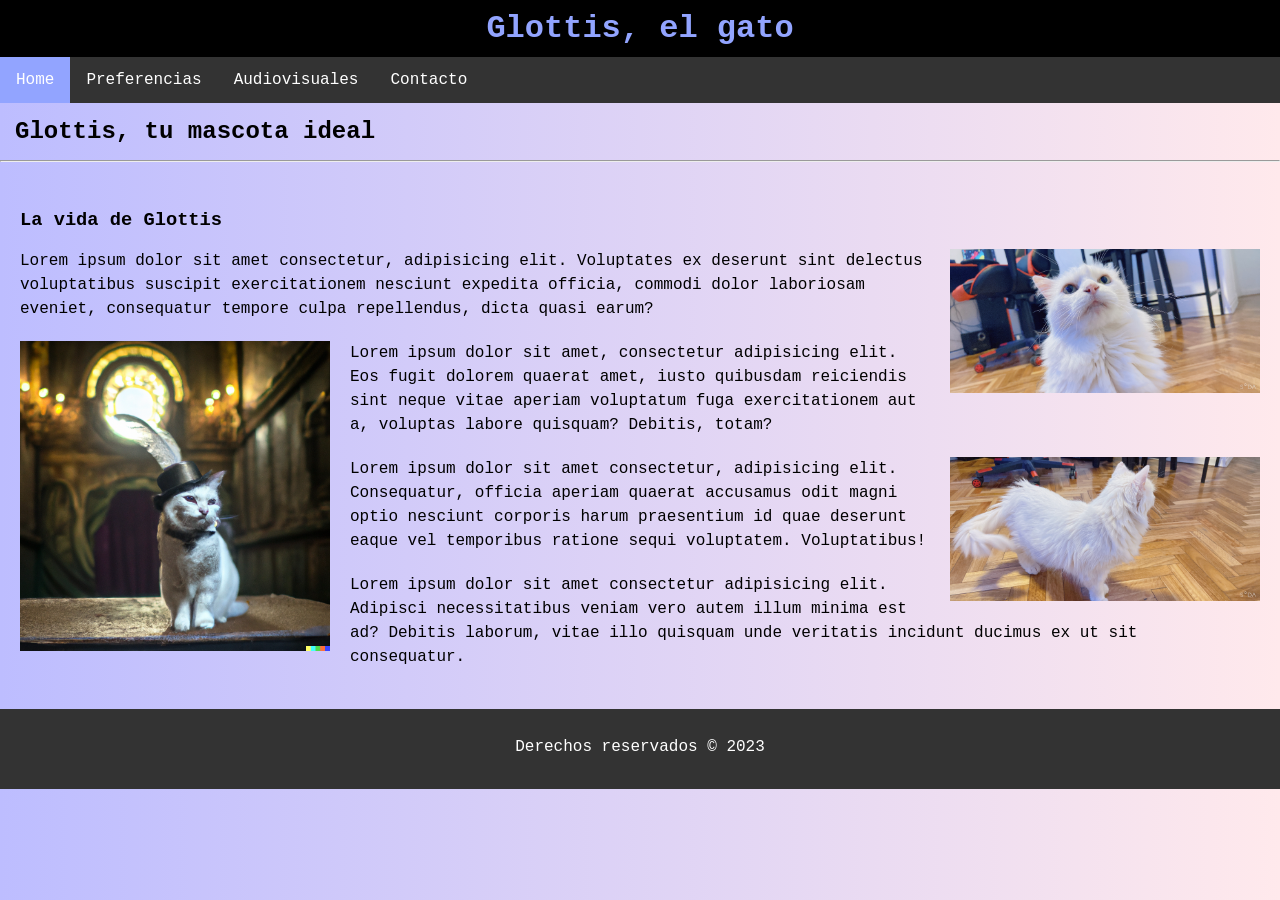
<file: index.html>
<!DOCTYPE html>
<html lang="es">
<head>
    <meta charset="UTF-8">
    <meta name="viewport" content="width=device-width, initial-scale=1.0">
    <link rel="stylesheet" href="estilos.css">
    <link rel="shortcut icon" href="favicon.ico"  type="image/x-icon">
    <title>Glottis, el gato </title>
</head>
<body>


<header>
    <h1>Glottis, el gato</h1>
    <nav>
     <ul>
        <li><a class="active" href="index.html">Home</a></li>
        <li><a href="preferencias.html">Preferencias</a></li>
        <li><a href="audiovisuales.html">Audiovisuales</a></li>
        <li><a href="contacto.html">Contacto</a></li>
     </ul>
    </nav>
</header>

<h2 style="margin:15px">
    Glottis, tu mascota ideal
</h2>
<hr>

<article class="container">
    <h3>La vida de Glottis</h3>
    <img class="image" src="assets/img/Pic1.JPG" alt="Glottis el gato">
    <p>Lorem ipsum dolor sit amet consectetur, adipisicing elit. Voluptates ex deserunt sint delectus voluptatibus suscipit exercitationem nesciunt expedita officia, commodi dolor laboriosam eveniet, consequatur tempore culpa repellendus, dicta quasi earum?</p>

<img class="image2" src="assets/img/Dalle1.png" alt="Glottis ia">
<p>Lorem ipsum dolor sit amet, consectetur adipisicing elit. Eos fugit dolorem quaerat amet, iusto quibusdam reiciendis sint neque vitae aperiam voluptatum fuga exercitationem aut a, voluptas labore quisquam? Debitis, totam?</p>

<img  class="image" src="assets/img/Pic3.JPG" alt="Glottis biografia">
<P>Lorem ipsum dolor sit amet consectetur, adipisicing elit. Consequatur, officia aperiam quaerat accusamus odit magni optio nesciunt corporis harum praesentium id quae deserunt eaque vel temporibus ratione sequi voluptatem. Voluptatibus!</P>
<p>Lorem ipsum dolor sit amet consectetur adipisicing elit. Adipisci necessitatibus veniam vero autem illum minima est ad? Debitis laborum, vitae illo quisquam unde veritatis incidunt ducimus ex ut sit consequatur.</p>

</article>



<footer class="footer">
    <p>Derechos reservados &copy; 2023</p>
</footer>













</body>
</html>
</file>
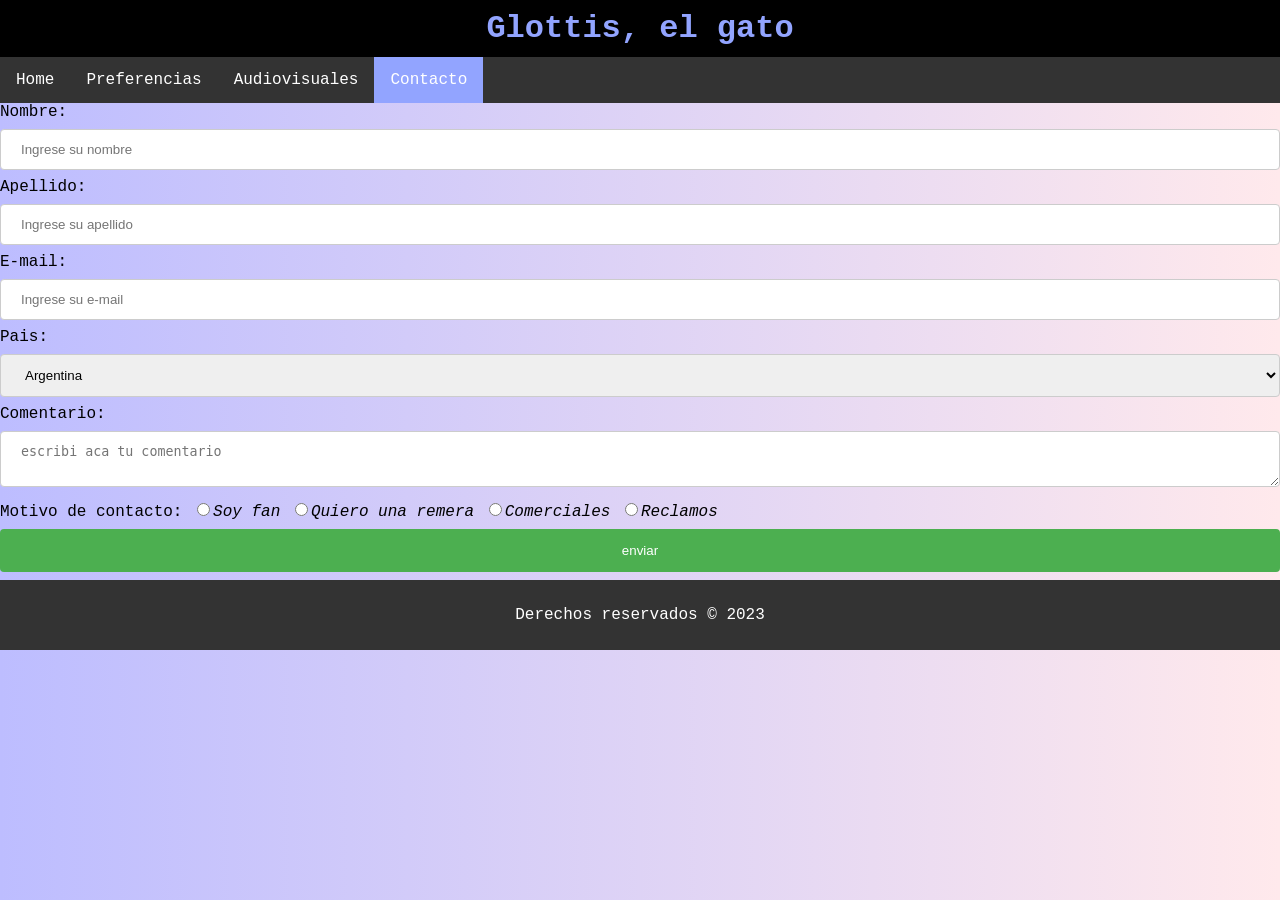
<file: contacto.html>
<!DOCTYPE html>
<html lang="es">
<head>
    <meta charset="UTF-8">
    <meta name="viewport" content="width=device-width, initial-scale=1.0">
    <link rel="shortcut icon" href="favicon.ico"  type="image/x-icon">
    <title>Glottis, el gato </title>
    <style>
        body {
            font-family: "Lucida Console", "Courier New", monospace;
            background: linear-gradient(to right, rgb(189, 189, 255), rgb(255, 233, 236));
            padding: 0;
            margin: 0;
        }

        header {
            text-align: center;
        }

        ul {
            list-style-type: none;
            margin: 0;
            padding: 0;
            overflow: hidden;
            background-color: #333;
        }

        li {
            float: left;
        }

        li a {
            display: block;
            color: white;
            text-align: center;
            padding: 14px 16px;
            text-decoration: none;
        }

        li a:hover:not(.active) {
            background-color: #111;
        }

        .active {
            background-color: #92a4ff;
        }

        h1 {
            background-color: black;
            padding: 10px;
            margin: 0;
            color: #92a4ff;
        }

        input[type=text],
        input[type=email],
        textarea,
        select {
            width: 100%;
            padding: 12px 20px;
            margin: 8px 0;
            display: inline-block;
            border: 1px solid #ccc;
            border-radius: 4px;
            box-sizing: border-box;
        }

        input[type=submit] {
            width: 100%;
            background-color: #4CAF50;
            color: white;
            padding: 14px 20px;
            margin: 8px 0;
            border: none;
            border-radius: 4px;
            cursor: pointer;
        }

        input[type=submit]:hover {
            background-color: #45a049;
        }

        div.contenedor-formulario {
            border-radius: 5px;
            background-color: #f2f2f2;
            padding: 20px;
        }
        .footer {
    background-color: #333;
    color: #FFF;
    padding: 10px;
    text-align: center;
    clear: both;
}
    </style>

</head>
<body>


<header>
    <h1>Glottis, el gato</h1>
    <nav>
     <ul>
        <li><a href="index.html">Home</a></li>
        <li><a href="preferencias.html">Preferencias</a></li>
        <li><a href="audiovisuales.html">Audiovisuales</a></li>
        <li><a class="active" href="contacto.html">Contacto</a></li>
     </ul>
    </nav>
</header>


<div > 
    <form >
        <label for="nombre">Nombre:</label>
        <input type="text" id="nombre" name="nombre" placeholder="Ingrese su nombre" required>

        <label for="apellido">Apellido:</label>
        <input type="text" id="apellido" name="apellido" placeholder="Ingrese su apellido" required>

        <label for="email">E-mail:</label>
        <input type="email" name="email" id="email" placeholder="Ingrese su e-mail" required>

        <label for="pais">Pais:</label>
        <select name="pais" id="pais">
            <option value="Argentina">Argentina</option>
            <option value="Chile">Chile</option>
            <option value="Bolivia">Bolivia</option>
            <option value="Peru">Peru</option>
            <option value="España">España</option>
            <option value="Colombia">Colombia</option>
            <option value="Venezuela">Venezuela</option>
            <option value="Paraguay">Paraguay</option>
            <option value="Ecuador">Ecuador</option>
        </select>
        <label for="comentario">Comentario:</label>
        <textarea name="comentario" id="comentario" placeholder="escribi aca tu comentario"></textarea>

        <label for="motivo">Motivo de contacto:</label>
        <input type="radio" id="motivo" name="motivo"><i>Soy fan</i>
        <input type="radio" id="motivo" name="motivo"><i>Quiero una remera</i>
        <input type="radio" id="motivo" name="motivo"><i>Comerciales</i>
        <input type="radio" id="motivo" name="motivo"><i>Reclamos</i>

        <input type="submit" value="enviar">
    </form>
</div>


<footer class="footer">
    <p>Derechos reservados &copy; 2023</p>
</footer>













</body>
</html>
</file>
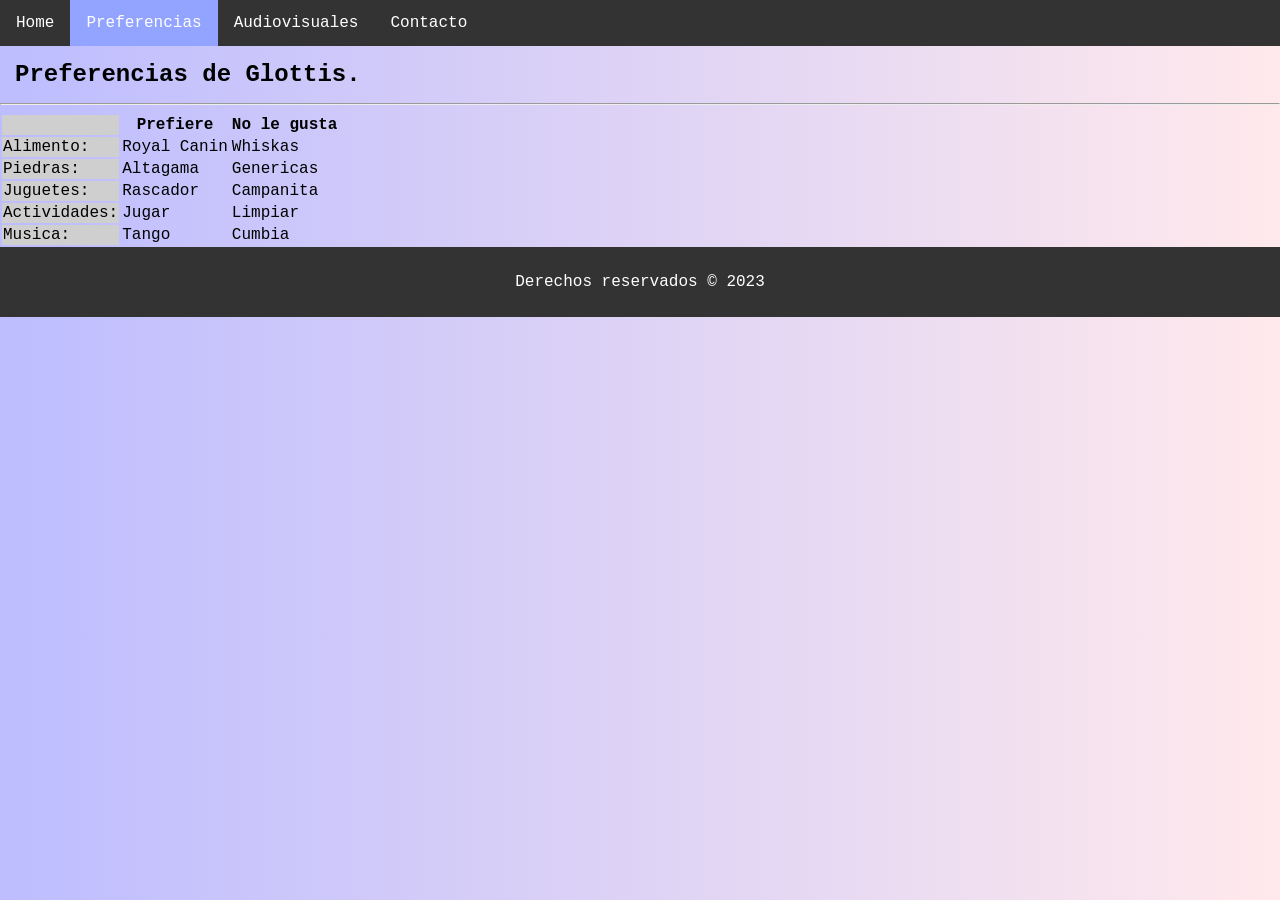
<file: preferencias.html>
<!DOCTYPE html>
<html lang="es">
<head>
    <meta charset="UTF-8">
    <meta name="viewport" content="width=device-width, initial-scale=1.0">
    <link rel="shortcut icon" href="favicon.ico"  type="image/x-icon">
    <title>Glottis, el gato </title>

    <style>
        
        body {
            font-family: "Lucida Console", "Courier New", monospace;
            background: linear-gradient(to right, rgb(189, 189, 255), rgb(255, 233, 236));
            padding: 0;
            margin: 0;
        }

        header {
            text-align: center;
        }

        ul {
            list-style-type: none;
            margin: 0;
            padding: 0;
            overflow: hidden;
            background-color: #333;
        }

        li {
            float: left;
        }

        li a {
            display: block;
            color: white;
            text-align: center;
            padding: 14px 16px;
            text-decoration: none;
        }

        li a:hover:not(.active) {
            background-color: #111;
        }

        .active {
            background-color: #92a4ff;
        }

        h1 {
            background-color: black;
            padding: 10px;
            margin: 0;
            color: #92a4ff;
        }
       

        div.gallery {
            margin: 5px;
            border: 1px solid #FFF;
            float: left;
            width: 33vw;
        }

        div.gallery:hover {
            border: 1px solid #777;
        }

        div.gallery img {
            width: 100%;
            height: auto;
        }

        div.desc {
            padding: 15px;
            text-align: center;
        }

        .centrado {
            display: flex;
            justify-content: center;
        }
        .footer {
            background-color: #333;
            color: #FFF;
            padding: 10px;
            text-align: center;
            clear: both;
        }
    </style>
    
</head>
<body>


<header>
    
    <nav>
     <ul>
        <li><a href="index.html">Home</a></li>
        <li><a class="active" href="preferencias.html">Preferencias</a></li>
        <li><a href="audiovisuales.html">Audiovisuales</a></li>
        <li><a href="contacto.html">Contacto</a></li>
     </ul>
    </nav>
</header>

<h2 style="margin:15px;">
    Preferencias de Glottis.
</h2>
<hr>

<div class="container">
    <table>
        <colgroup>
            <col style="background-color: rgb(207, 207, 207);">
            <col>
            <col>
            <col>
            <col>
    </colgroup>
    <th></th>
    <th>Prefiere</th>
    <th>No le gusta</th>

    <tr>
        <td>Alimento:</td>
        <td>Royal Canin</td>
        <td>Whiskas</td>
    </tr>
    <tr>
        <td>Piedras:</td>
        <td>Altagama</td>
        <td>Genericas</td>
    </tr>
    <tr>
        <td>Juguetes:</td>
        <td>Rascador</td>
        <td>Campanita</td>
    </tr>
    <tr>
        <td>Actividades:</td>
        <td>Jugar</td>
        <td>Limpiar</td>
    </tr>
    <tr>
        <td>Musica:</td>
        <td>Tango</td>
        <td>Cumbia</td>
    </tr>
    </table>
</div>


<footer class="footer">
    <p>Derechos reservados &copy; 2023</p>
</footer>













</body>
</html>
</file>
<file: estilos.css>
body {
    font-family: "Lucida Console", "Courier New", monospace;
    background: linear-gradient(to right, rgb(189, 189, 255), rgb(255, 233, 236));
    padding: 0;
    margin: 0;
}

header {
    text-align: center;
}

ul {
    list-style-type: none;
    margin: 0;
    padding: 0;
    overflow: hidden;
    background-color: #333;
}

li {
    float: left;
}

li a {
    display: block;
    color: white;
    text-align: center;
    padding: 14px 16px;
    text-decoration: none;
}

li a:hover:not(.active) {
    background-color: #111;
}

.active {
    background-color: #92a4ff;
}

h1 {
    background-color: black;
    padding: 10px;
    margin: 0;
    color: #92a4ff;
}

h2 {
    font-size: 24px;
    margin: 0;
    padding: 0;
}

.container {
    max-width: 100%;
    margin: 0 auto;
    padding: 20px;
}

p {
    font-size: 16px;
    line-height: 1.5;
    margin-bottom: 20px;
}

.image {
    float: right;
    margin: 0 0 20px 20px;
    max-width: 25%;
    height: auto;
}

.image2 {
    float: left;
    margin: 0 20px 20px 0;
    max-width: 25%;
    height: auto;
}
.article {
    float: left;
    width: 70%;
    background-color: #FFF;
    padding: 10px;
    margin: 10px;
    border: 1px solid #CCC;
}

.footer {
    background-color: #333;
    color: #FFF;
    padding: 10px;
    text-align: center;
    clear: both;
}
</file>
